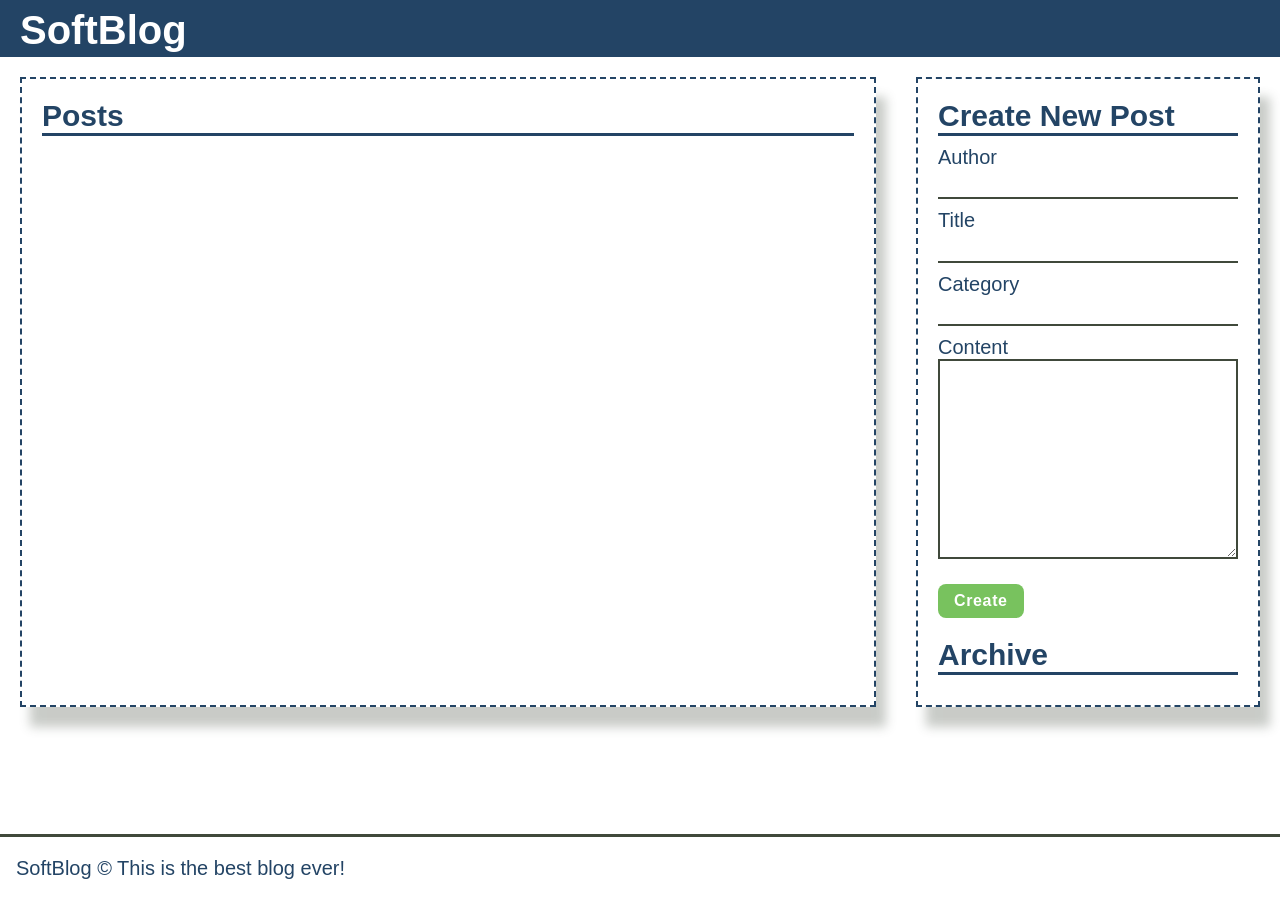
<file: Exam/Task01/index.html>
<!DOCTYPE html>
<html lang="en">

<head>
  <meta charset="UTF-8">
  <meta name="viewport" content="width=device-width, initial-scale=1.0">
  <meta http-equiv="X-UA-Compatible" content="ie=edge">
  <link rel="stylesheet" href="./style.css">
  <title>Document</title>
</head>

<body>
  <div class="site">
    <header>
      <h1>SoftBlog</h1>
      <section>
      </section>
    </header>
    <div class="site-content">
      <main>
        <section>
          <h2>Posts</h2>
        </section>
      </main>
      <aside>
        <section>
          <h2>Create New Post</h2>
          <form>
            <p>
              <label for="creator">Author</label>
              <input type="text" id="creator">
            </p>
            <p>
              <label for="title">Title</label>
              <input type="text" id="title">
            </p>
            <p>
              <label for="category">Category</label>
              <input type="text" id="category">
            </p>
            <p>
              <label for="content">Content</label>
              <textarea name="content" id="content"></textarea>
            </p>
            <button class="btn create">Create</button>
          </form>
        </section>
        <section class="archive-section">
          <h2>Archive</h2>
          <ol></ol>
        </section>
      </aside>
    </div>
    <footer>
      <p>SoftBlog &copy; This is the best blog ever!</p>
    </footer>
  </div>
</body>
<script src="app.js"></script>
<script>
  document.onload = solve();
</script>

</html>
</file>
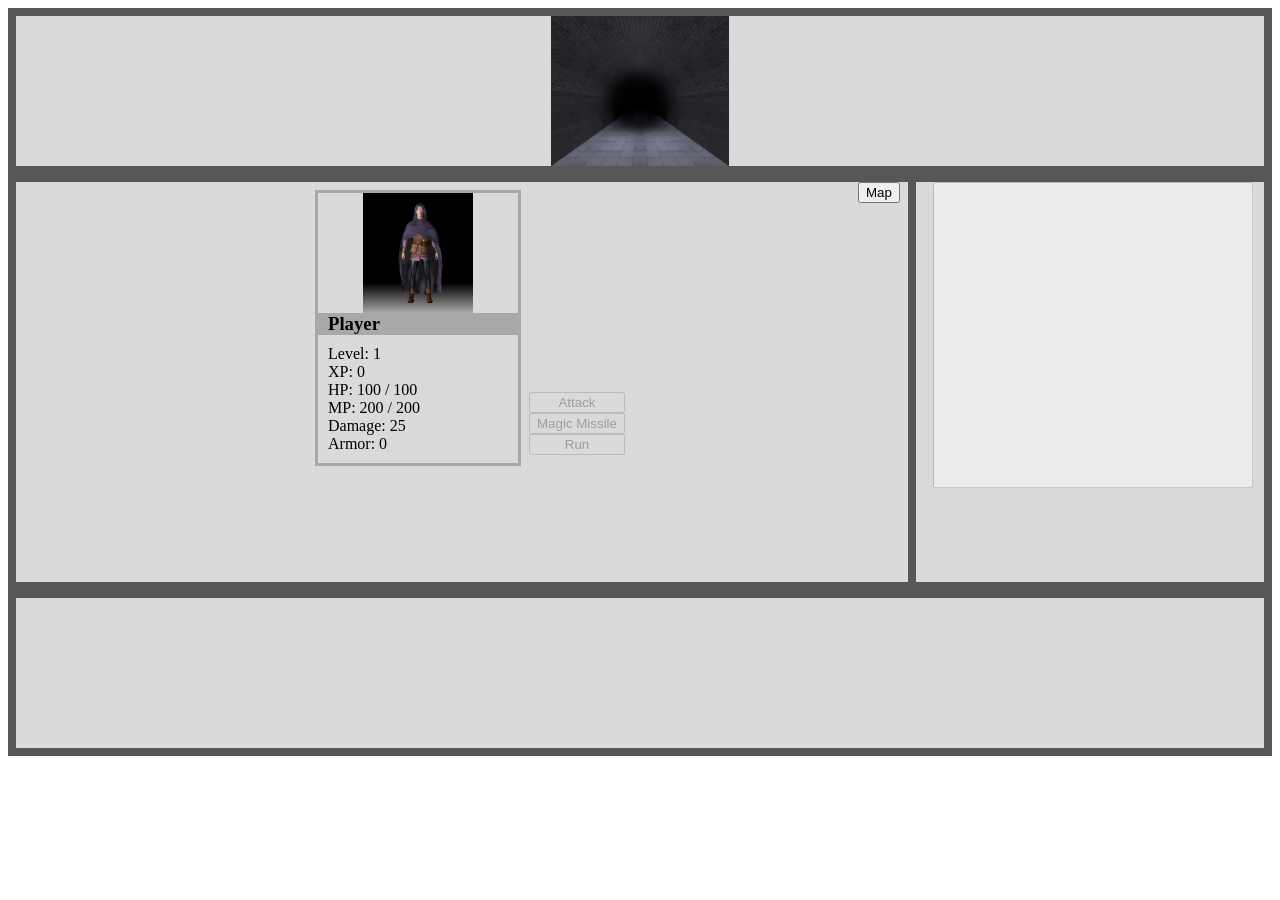
<file: Workshop/complete/index.html>
<!DOCTYPE html>
<html lang="en">

<head>
    <meta charset="UTF-8">
    <meta name="viewport" content="width=device-width, initial-scale=1.0">
    <title>DOM Game</title>
    <link rel="stylesheet" href="style/site.css">
    <link rel="stylesheet" href="style/encounter.css">
    <link rel="stylesheet" href="style/map.css">
</head>

<body>
    <div id="game">
        <div id="top-controls"></div>
        <div id="view">
            <div id="main">
                <div id="arena">
                    <div id="enemies" class="slot"></div>
                    <div id="player" class="slot"></div>
                </div>
                <div id="map" style="display: none;"></div>
                <button id="toggleMap">Map</button>
            </div>
            <div id="side">
                <textarea id="log" disabled></textarea>
            </div>
        </div>
        <div id="bottom-controls"></div>
    </div>


    <div id="dungeon">
        <div class="seminars-main-wrapper">

            <article class="seminar-box shadowed">
                <a href="/trainings/3274/data-science-projects-past-present-and-future"
                    title="Data Science проекти – минало, настояще и бъдеще">
                    <h3 class="seminar-title truncate text-center" data-truncate-lines="2">Data
                        Science проекти – минало, настояще и бъдеще</h3>
                    <p class="seminar-lecturer truncate text-center" data-truncate-lines="1">Христо
                        Хаджичонев</p>
                    <div class="seminar-coordinates truncate text-center" data-truncate-lines="2">
                        <span class="fa fa-clock-o"></span>16 декември 2020 19:00
                    </div>
                </a>
            </article>

            <article class="seminar-box shadowed">
                <a href="/trainings/3252/softuni-technology-orientation-day-december-2020"
                    title="Ден за професионално ориентиране в СофтУни - декември 2020">
                    <h3 class="seminar-title truncate text-center" data-truncate-lines="2">Ден за
                        професионално ориентиране в СофтУни - декември 2020</h3>
                    <p class="seminar-lecturer truncate text-center" data-truncate-lines="1">Стамо
                        Петков, Ивайло Папазов, Дончо Минков, Мартин Паунов, Димо Митев</p>
                    <div class="seminar-coordinates truncate text-center" data-truncate-lines="2">
                        <span class="fa fa-clock-o"></span>17 декември 2020 19:00
                    </div>
                </a>
            </article>

        </div>
    </div>

    <script src="src/dom.js"></script>
    <script src="src/events.js"></script>
    <script src="src/dungeon.js"></script>
    <script src="src/characters.js"></script>
    <script src="src/encounter.js"></script>
    <script src="src/index.js" defer></script>
</body>

</html>
</file>
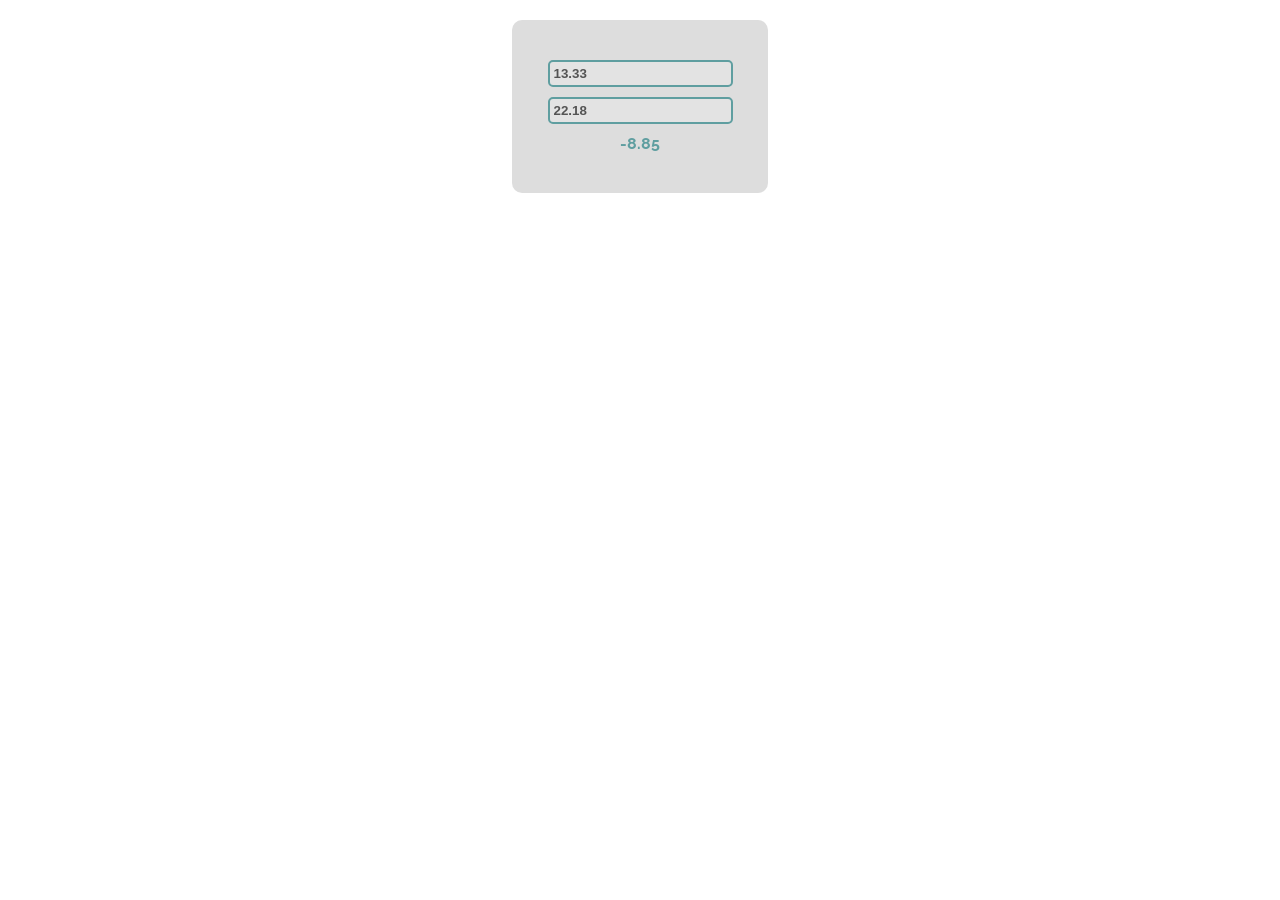
<file: 04 DOM Introduction/Exercise/Task01/index.html>
<!--Problems for in-class lab for the “JavaScript Advanced” course @ SoftUni.
Submit your solutions in the SoftUni judge system at https://judge.softuni.bg/Contests/1550/Exercise-DOM-Manipulations -->


<!DOCTYPE html>
<html lang="en">

<head>
    <meta charset="UTF-8">
    <title>Subtraction</title>
    <link rel="stylesheet" href="index.css">
</head>

<body>
    <div id="wrapper">
        <input type="text" id="firstNumber" value="13.33" disabled>
        <input type="text" id="secondNumber" value="22.18" disabled>

        <div id="result"></div>
    </div>
    <script src="subtract.js"></script>
    <script>
        window.onload = function () {
            subtract();
        }
    </script>
</body>

</html>
</file>
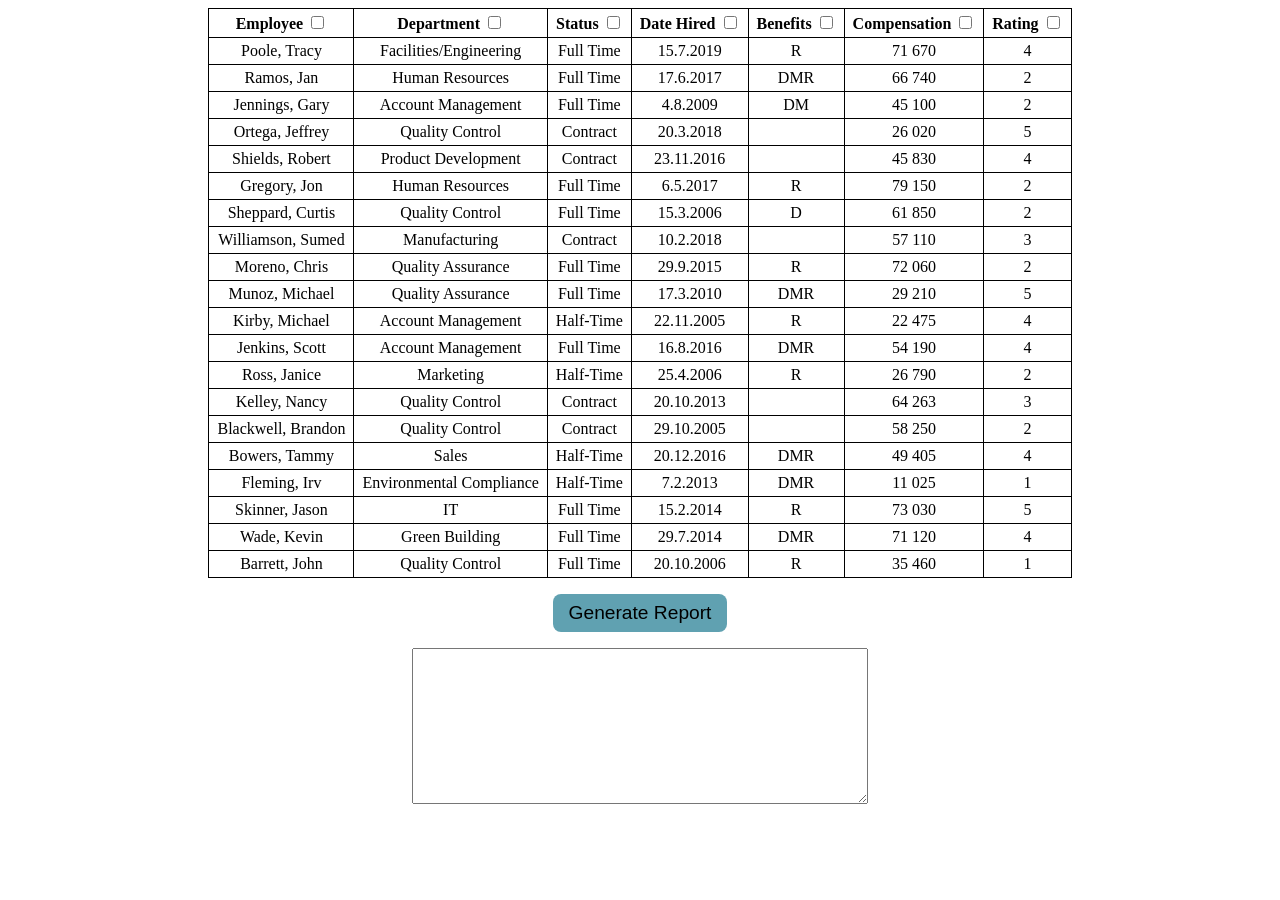
<file: 04 DOM Introduction/Exercise/Task08/index.html>
<!DOCTYPE html>
<html lang="en">

<head>
    <meta charset="UTF-8">
    <title>Dataset</title>
    <link rel="stylesheet" href="style.css">
</head>

<body>
    <main>
        <table>
            <thead>
                <tr>
                    <th>Employee <input type="checkbox" name="employee"></th>
                    <th>Department <input type="checkbox" name="deparment"></th>
                    <th>Status <input type="checkbox" name="status"></th>
                    <th>Date Hired <input type="checkbox" name="dateHired"></th>
                    <th>Benefits <input type="checkbox" name="benefits"></th>
                    <th>Compensation <input type="checkbox" name="salary"></th>
                    <th>Rating <input type="checkbox" name="rating"></th>
                </tr>
            </thead>
            <tbody>
                <tr>
                    <td>Poole, Tracy</td>
                    <td>Facilities/Engineering</td>
                    <td>Full Time</td>
                    <td>15.7.2019</td>
                    <td>R</td>
                    <td>71 670</td>
                    <td>4</td>
                </tr>
                <tr>
                    <td>Ramos, Jan</td>
                    <td>Human Resources</td>
                    <td>Full Time</td>
                    <td>17.6.2017</td>
                    <td>DMR</td>
                    <td>66 740</td>
                    <td>2</td>
                </tr>
                <tr>
                    <td>Jennings, Gary</td>
                    <td>Account Management</td>
                    <td>Full Time</td>
                    <td>4.8.2009</td>
                    <td>DM</td>
                    <td>45 100</td>
                    <td>2</td>
                </tr>
                <tr>
                    <td>Ortega, Jeffrey</td>
                    <td>Quality Control</td>
                    <td>Contract</td>
                    <td>20.3.2018</td>
                    <td></td>
                    <td>26 020</td>
                    <td>5</td>
                </tr>
                <tr>
                    <td>Shields, Robert</td>
                    <td>Product Development</td>
                    <td>Contract</td>
                    <td>23.11.2016</td>
                    <td></td>
                    <td>45 830</td>
                    <td>4</td>
                </tr>
                <tr>
                    <td>Gregory, Jon</td>
                    <td>Human Resources</td>
                    <td>Full Time</td>
                    <td>6.5.2017</td>
                    <td>R</td>
                    <td>79 150</td>
                    <td>2</td>
                </tr>
                <tr>
                    <td>Sheppard, Curtis</td>
                    <td>Quality Control</td>
                    <td>Full Time</td>
                    <td>15.3.2006</td>
                    <td>D</td>
                    <td>61 850</td>
                    <td>2</td>
                </tr>
                <tr>
                    <td>Williamson, Sumed</td>
                    <td>Manufacturing</td>
                    <td>Contract</td>
                    <td>10.2.2018</td>
                    <td></td>
                    <td>57 110</td>
                    <td>3</td>
                </tr>
                <tr>
                    <td>Moreno, Chris</td>
                    <td>Quality Assurance</td>
                    <td>Full Time</td>
                    <td>29.9.2015</td>
                    <td>R</td>
                    <td>72 060</td>
                    <td>2</td>
                </tr>
                <tr>
                    <td>Munoz, Michael</td>
                    <td>Quality Assurance</td>
                    <td>Full Time</td>
                    <td>17.3.2010</td>
                    <td>DMR</td>
                    <td>29 210</td>
                    <td>5</td>
                </tr>
                <tr>
                    <td>Kirby, Michael</td>
                    <td>Account Management</td>
                    <td>Half-Time</td>
                    <td>22.11.2005</td>
                    <td>R</td>
                    <td>22 475</td>
                    <td>4</td>
                </tr>
                <tr>
                    <td>Jenkins, Scott</td>
                    <td>Account Management</td>
                    <td>Full Time</td>
                    <td>16.8.2016</td>
                    <td>DMR</td>
                    <td>54 190</td>
                    <td>4</td>
                </tr>
                <tr>
                    <td>Ross, Janice</td>
                    <td>Marketing</td>
                    <td>Half-Time</td>
                    <td>25.4.2006</td>
                    <td>R</td>
                    <td>26 790</td>
                    <td>2</td>
                </tr>
                <tr>
                    <td>Kelley, Nancy</td>
                    <td>Quality Control</td>
                    <td>Contract</td>
                    <td>20.10.2013</td>
                    <td></td>
                    <td>64 263</td>
                    <td>3</td>
                </tr>
                <tr>
                    <td>Blackwell, Brandon</td>
                    <td>Quality Control</td>
                    <td>Contract</td>
                    <td>29.10.2005</td>
                    <td></td>
                    <td>58 250</td>
                    <td>2</td>
                </tr>
                <tr>
                    <td>Bowers, Tammy</td>
                    <td>Sales</td>
                    <td>Half-Time</td>
                    <td>20.12.2016</td>
                    <td>DMR</td>
                    <td>49 405</td>
                    <td>4</td>
                </tr>
                <tr>
                    <td>Fleming, Irv</td>
                    <td>Environmental Compliance</td>
                    <td>Half-Time</td>
                    <td>7.2.2013</td>
                    <td>DMR</td>
                    <td>11 025</td>
                    <td>1</td>
                </tr>
                <tr>
                    <td>Skinner, Jason</td>
                    <td>IT</td>
                    <td>Full Time</td>
                    <td>15.2.2014</td>
                    <td>R</td>
                    <td>73 030</td>
                    <td>5</td>
                </tr>
                <tr>
                    <td>Wade, Kevin</td>
                    <td>Green Building</td>
                    <td>Full Time</td>
                    <td>29.7.2014</td>
                    <td>DMR</td>
                    <td>71 120</td>
                    <td>4</td>
                </tr>
                <tr>
                    <td>Barrett, John</td>
                    <td>Quality Control</td>
                    <td>Full Time</td>
                    <td>20.10.2006</td>
                    <td>R</td>
                    <td>35 460</td>
                    <td>1</td>
                </tr>
            </tbody>
        </table>
        <div>
            <button onclick="generateReport()">Generate Report</button>
        </div>
        <div>
            <textarea id="output"></textarea>
        </div>
    </main>
    <script src="report.js"></script>
</body>

</html>
</file>
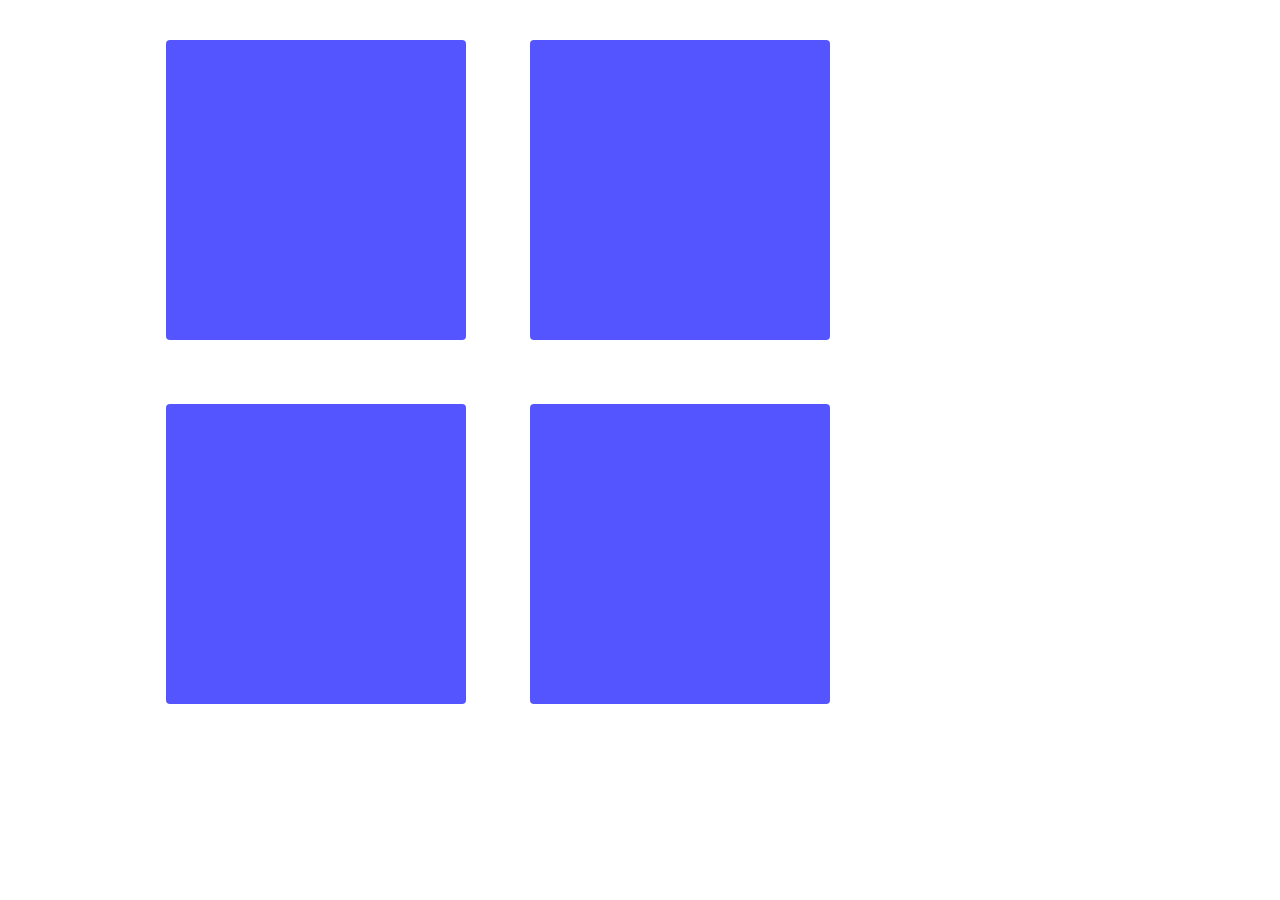
<file: 05 DOM Manipulations and Events/Exercise/Task01/index.html>
<!--Problems for in-class lab for the “JavaScript Advanced” course @ SoftUni.
Submit your solutions in the SoftUni judge system at https://judge.softuni.bg/Contests/1550/Exercise-DOM-Manipulations -->

<!DOCTYPE html>
<html lang="en">

<head>
    <meta charset="UTF-8">
    <title>Sections</title>
    <link rel="stylesheet" href="style.css">
    <script src="script.js"></script>
</head>
<body onload="create(['Section 1', 'Section 2', 'Section 3', 'Section 4']);">
    <div id="content">
    </div>
</body>

</html>
</file>
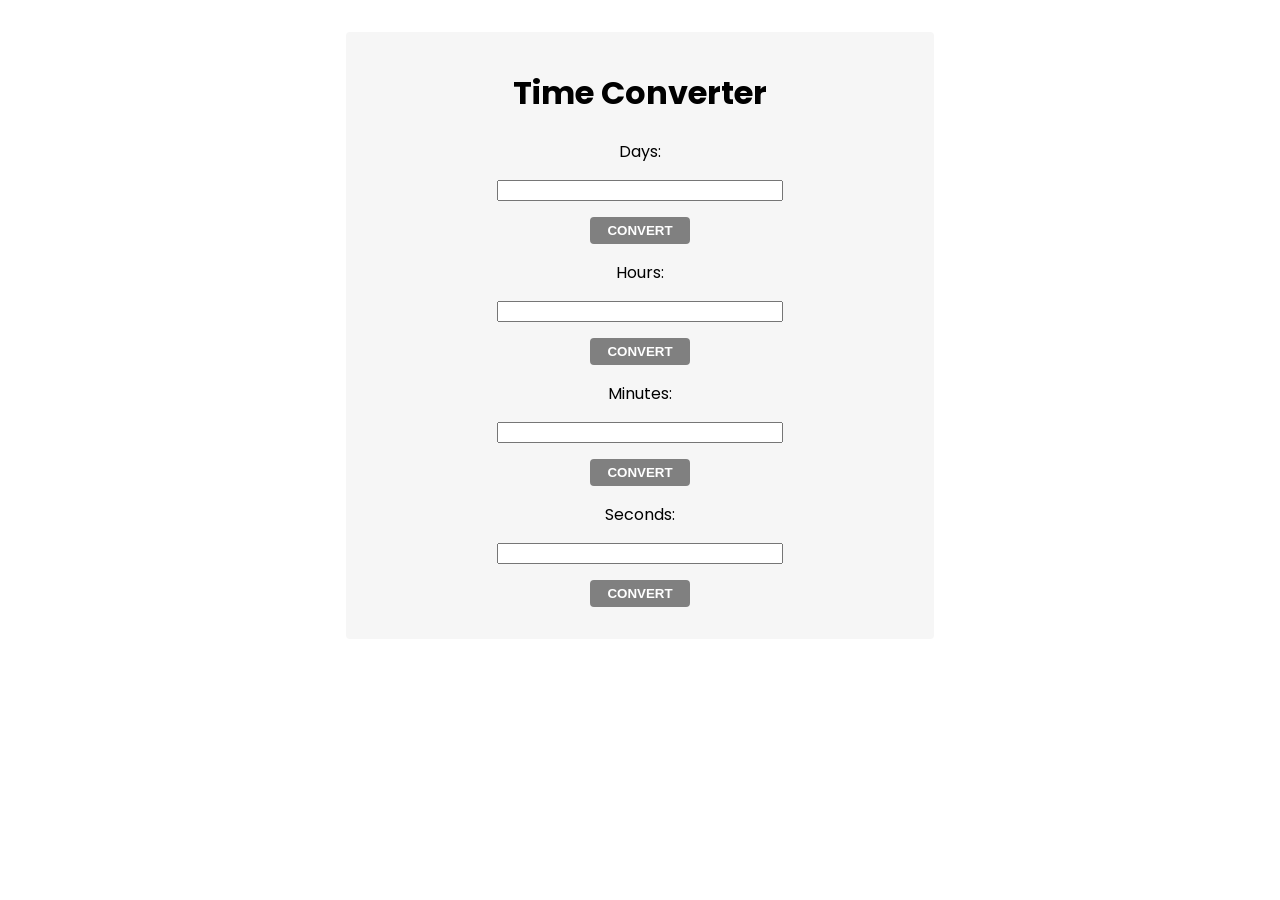
<file: 05 DOM Manipulations and Events/Exercise/Task02/index.html>
<!--Problems for in-class lab for the “JavaScript Advanced” course @ SoftUni.
Submit your solutions in the SoftUni judge system at https://judge.softuni.bg/Contests/1550/Exercise-DOM-Manipulations -->

<!DOCTYPE html>
<html lang="en">

<head>
    <meta charset="UTF-8">
    <meta name="viewport" content="width=device-width, initial-scale=1.0">
    <meta http-equiv="X-UA-Compatible" content="ie=edge">
    <title>Time Converter</title>
    <link rel="stylesheet" href="style.css">
</head>

<body onload="attachEventsListeners()">
    <main>
        <h1>Time Converter</h1>
        <div>
            <label for="days">Days: </label>
            <input type="text" id="days">
            <input id="daysBtn" type="button" value="Convert">
        </div>
        <div>
            <label for="hours">Hours: </label>
            <input type="text" id="hours">
            <input id="hoursBtn" type="button" value="Convert">
        </div>
        <div>
            <label for="minutes">Minutes: </label>
            <input type="text" id="minutes">
            <input id="minutesBtn" type="button" value="Convert">
        </div>
        <div>
            <label for="seconds">Seconds: </label>
            <input type="text" id="seconds">
            <input id="secondsBtn" type="button" value="Convert">
        </div>
    </main>
</body>

<script src="solution.js"></script>

</html>
</file>
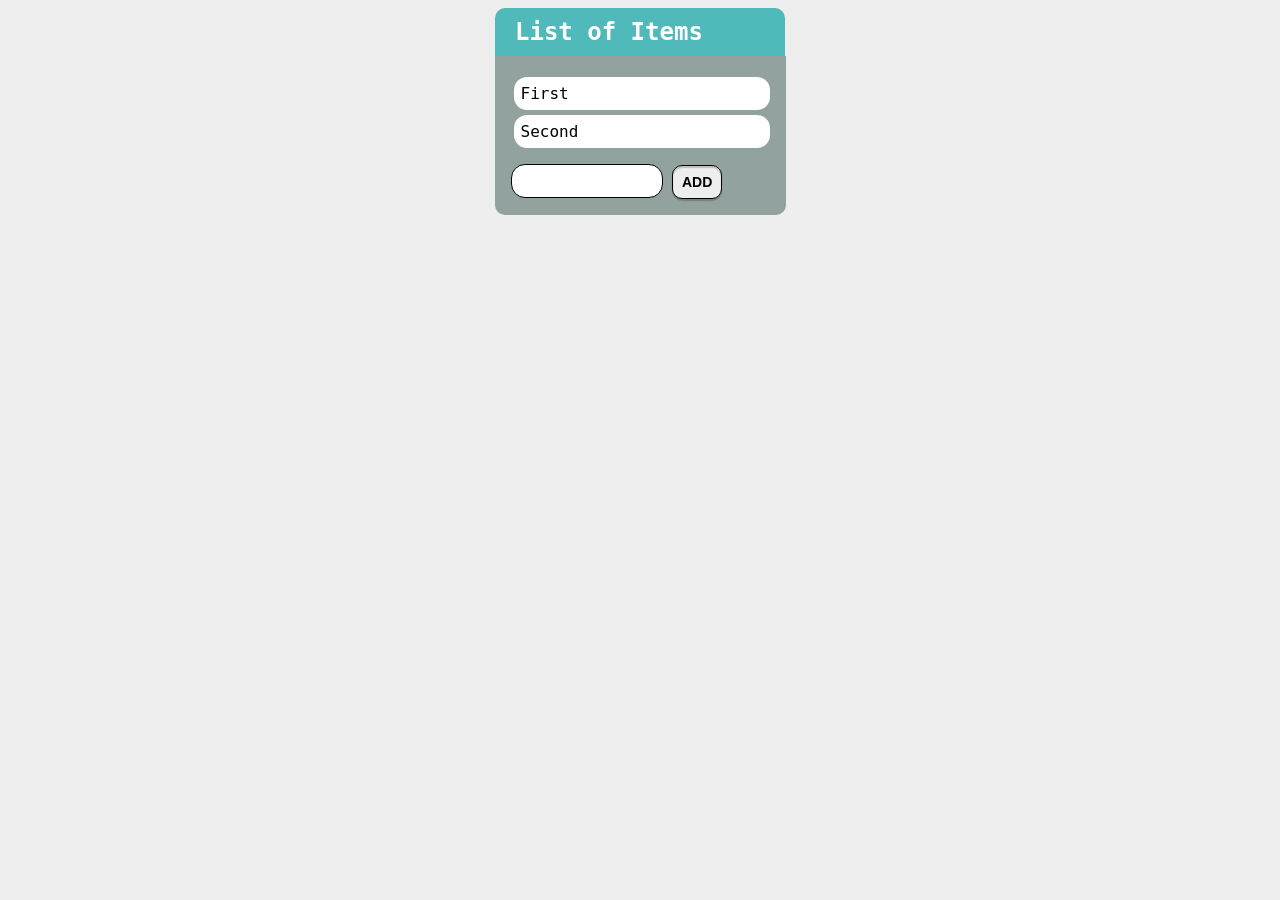
<file: 05 DOM Manipulations and Events/Lab/Task01/index.html>
<!--Problems for in-class lab for the “JavaScript Advanced” course @ SoftUni.
Submit your solutions in the SoftUni judge system at https://judge.softuni.bg/Contests/1549/Lab-DOM-Manipulations -->

<!DOCTYPE html>
<html lang="en">

<head>
    <meta charset="UTF-8">
    <meta name="viewport" content="width=device-width, initial-scale=1.0">
    <meta http-equiv="X-UA-Compatible" content="ie=edge">
    <link rel="stylesheet" href="style.css">
    <title>List of Items</title>
</head>

<body>
    <h1>List of Items</h1>
    <main>
        <ul id="items">
            <li>First</li>
            <li>Second</li>
        </ul>
        <input type="text" id="newItemText" />
        <input type="button" value="Add" onclick="addItem()">
    </main>
</body>
<script src="./app.js"></script>
</html>
</file>
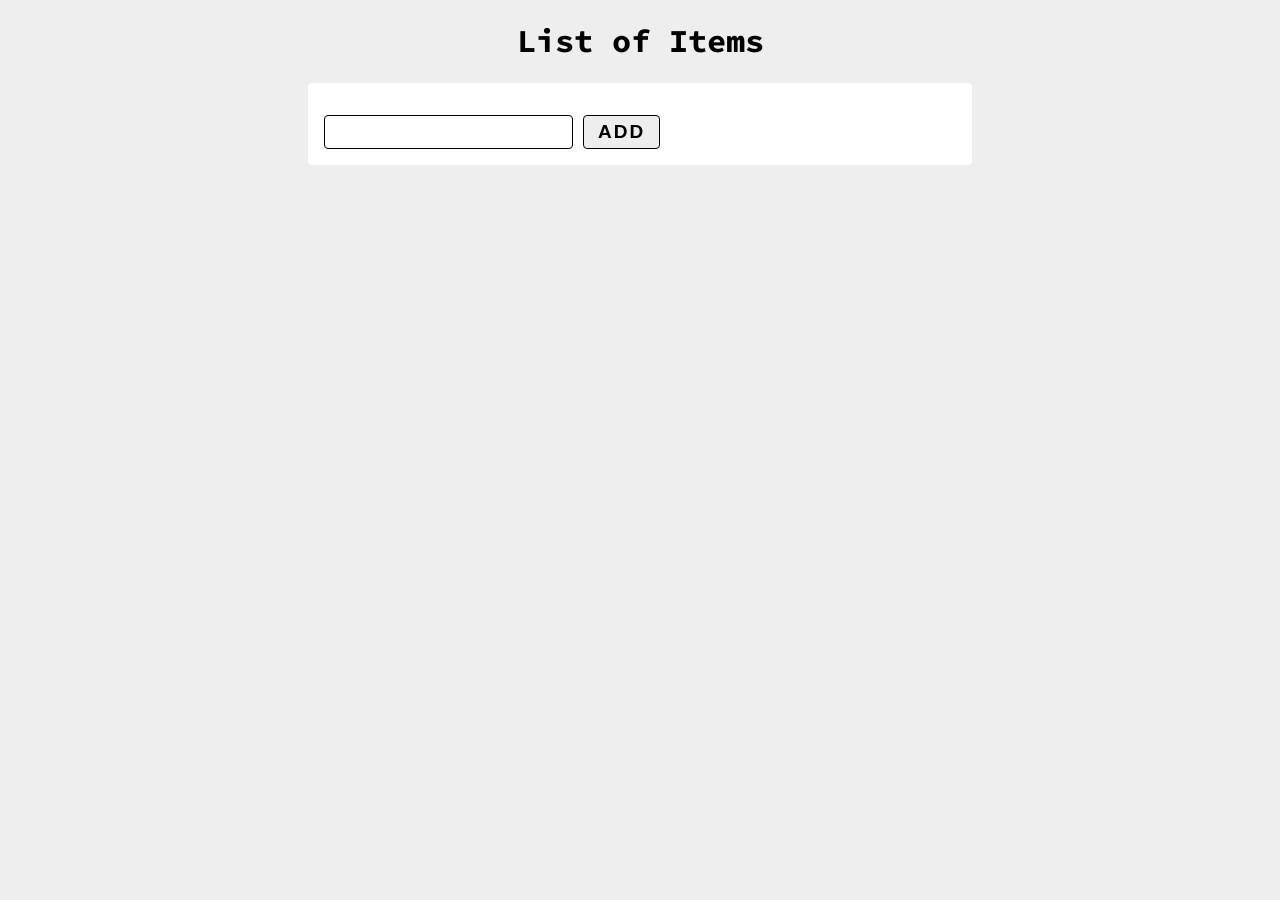
<file: 05 DOM Manipulations and Events/Lab/Task02/index.html>
<!--Problems for in-class lab for the “JavaScript Advanced” course @ SoftUni.
Submit your solutions in the SoftUni judge system at https://judge.softuni.bg/Contests/1549/Lab-DOM-Manipulations -->

<!DOCTYPE html>
<html lang="en">

<head>
    <meta charset="UTF-8">
    <meta name="viewport" content="width=device-width, initial-scale=1.0">
    <meta http-equiv="X-UA-Compatible" content="ie=edge">
    <link rel="stylesheet" href="style.css">
    <title>Add/Delete</title>
</head>

<body>
    <h1>List of Items</h1>
    <main>
        <ul id="items"></ul>
        <input type="text" id="newText" />
        <input type="button" value="Add" onclick="addItem()">
    </main>
    <script src="./app.js"></script>
</body>
</html>
</file>
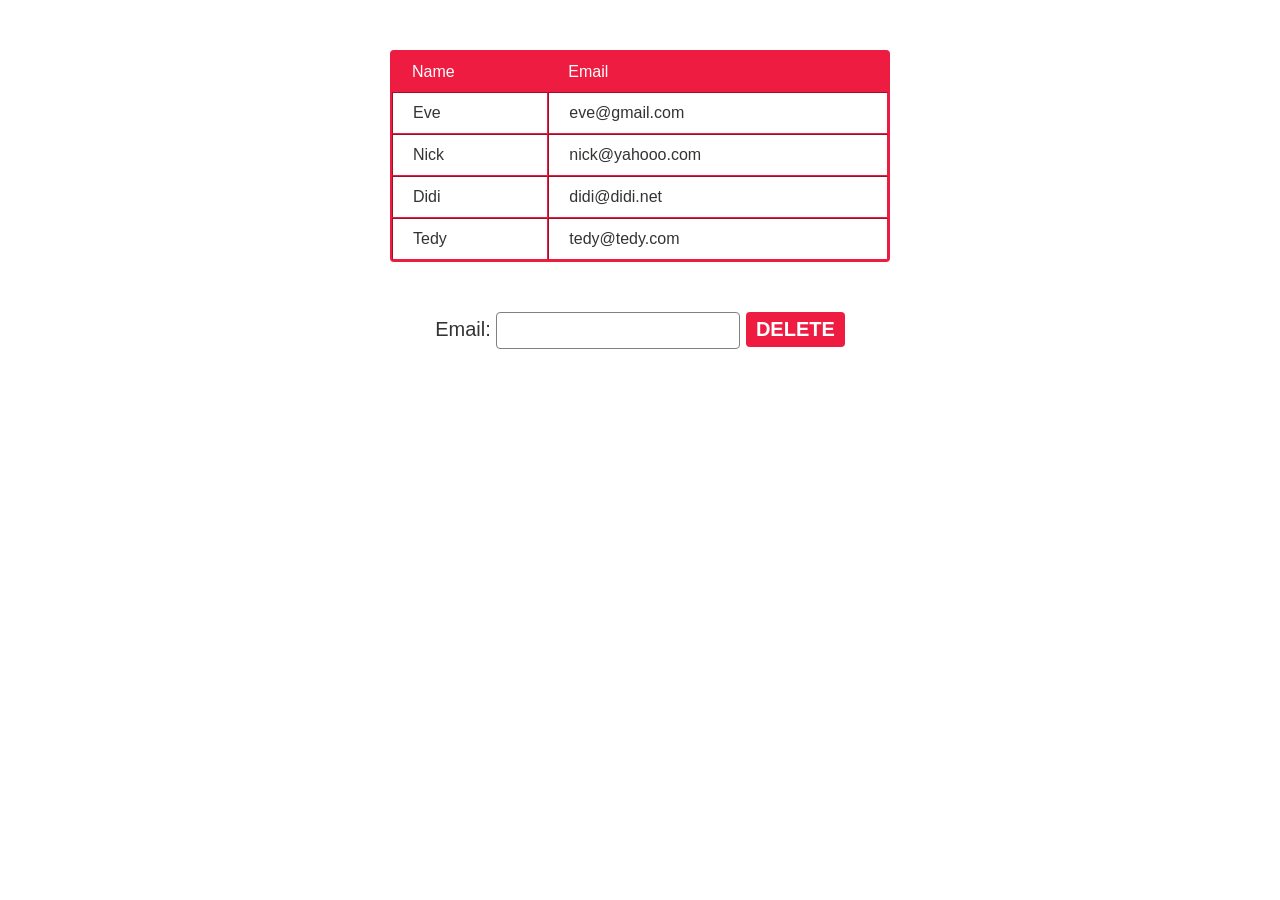
<file: 05 DOM Manipulations and Events/Lab/Task03/index.html>
<!--Problems for in-class lab for the “JavaScript Advanced” course @ SoftUni.
Submit your solutions in the SoftUni judge system at https://judge.softuni.bg/Contests/1549/Lab-DOM-Manipulations -->

<!DOCTYPE html>
<html lang="en">

<head>
    <meta charset="UTF-8">
    <meta name="viewport" content="width=device-width, initial-scale=1.0">
    <meta http-equiv="X-UA-Compatible" content="ie=edge">
    <link rel="stylesheet" href="style.css">
    <title>Delete from Table</title>
</head>

<body>
    <table border="1" id="customers">
        <thead>
            <tr>
                <th>Name</th>
                <th>Email</th>
            </tr>
        </thead>
        <tbody>
            <tr>
                <td>Eve</td>
                <td>eve@gmail.com</td>
            </tr>
            <tr>
                <td>Nick</td>
                <td>nick@yahooo.com</td>
            </tr>
            <tr>
                <td>Didi</td>
                <td>didi@didi.net</td>
            </tr>
            <tr>
                <td>Tedy</td>
                <td>tedy@tedy.com</td>
            </tr>
        </tbody>
    </table>
    <label>
        Email: <input type="text" name="email" />
        <button onclick="deleteByEmail()">Delete</button>
    </label>
    <div id="result"></div>
    <script src="./app.js"></script>
</body>

</html>
</file>
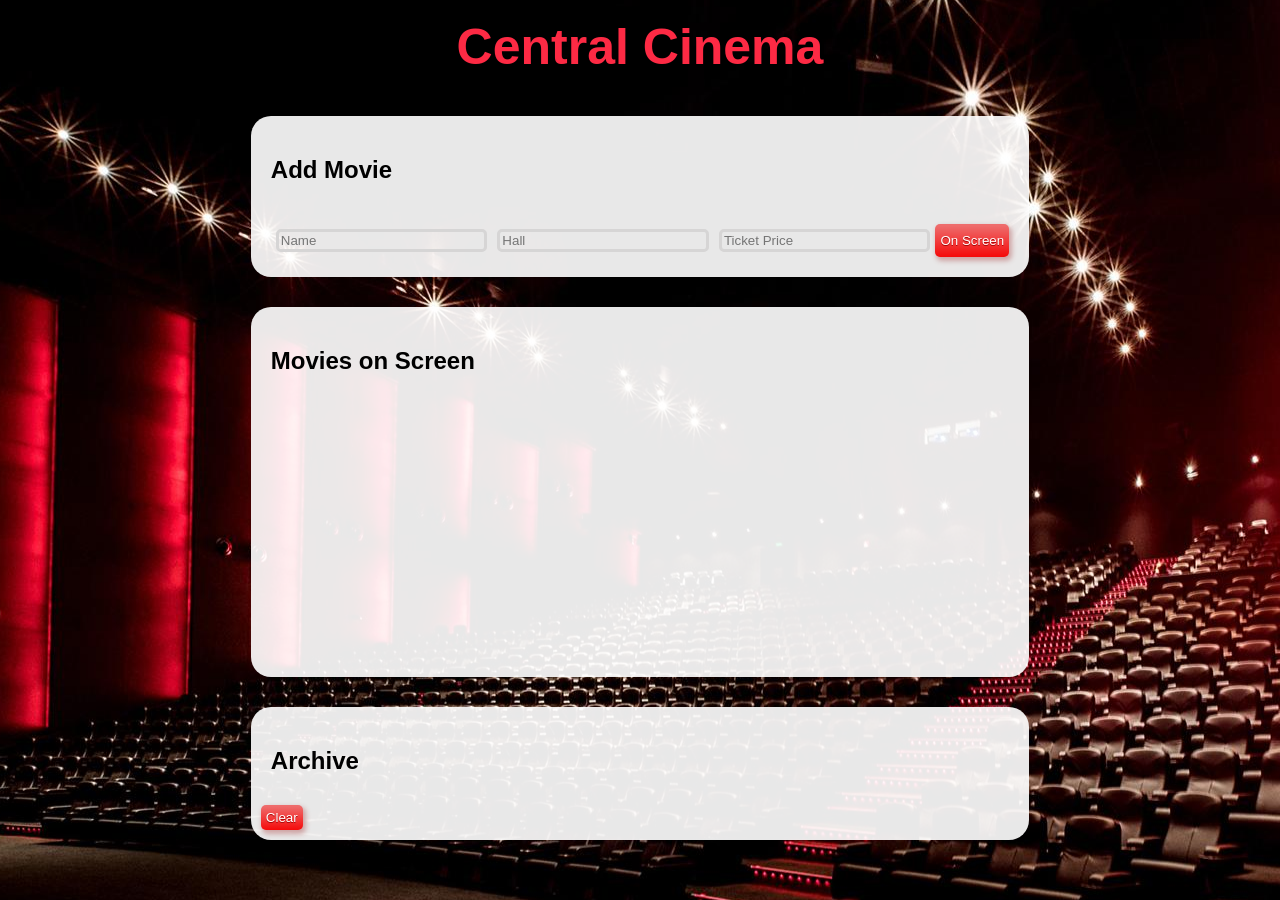
<file: 06 Advanced Functions/Exercise/Task09/index.html>
<!DOCTYPE html>
<html lang="en">

<head>
    <meta charset="UTF-8">
    <meta name="viewport" content="width=device-width, initial-scale=1.0">
    <meta http-equiv="X-UA-Compatible" content="ie=edge">
    <link rel="icon" type="image/png" href="./favicon.ico">
    <link rel="stylesheet" href="styles.css">
    <script src="solution.js"></script>
    <title>Central Cinema</title>
</head>

<body>
    <h1>Central Cinema</h1>

    <form id="add-new">

        <h2>Add Movie</h2>
        <div id='container'>
            <input type="text" placeholder="Name" />
            <input type="text" placeholder="Hall" />
            <input type="text" placeholder="Ticket Price" />
            <button>On Screen</button>
        </div>
    </form>

    <section id="movies">
        <h2>Movies on Screen</h2>
        <ul>


        </ul>

    </section>


    <section id="archive">
        <h2>Аrchive</h2>
        <ul>

        </ul>
        <button>Clear</button>

    </section>
    <script>document.onload = solve();</script>
</body>

</html>
</file>
<file: Exam/Task01/style.css>
*, *:before, *:after{
  margin:0;
  padding: 0;
  box-sizing: inherit;
}

html{
  box-sizing: border-box;
  font-family: 'Gill Sans', 'Gill Sans MT', Calibri, 'Trebuchet MS', sans-serif;
  font-size: 20px;
  color: #234465;
}
ol li{
  list-style-type: square;
  list-style-position: inside;
}
.site{
  min-height: 100vh;
  display: flex;
  flex-direction: column;
}
header{
  border-bottom:0.2rem solid #234465;
  display: flex;
  flex-wrap: wrap;
  background-color: #234465;
  color: white;
}
header h1{
  flex: 1 1 auto;
  margin: 0.2em 0.2em 0em 0.5em;
  border:none;
}
header section{
  flex: 1 1 auto;
  text-align: right;
  margin:0.5em 0.5em;
}
.site-content{
  display: flex;
  flex-wrap: wrap;
}
p{
  margin: 0.2em 0;
}
h2{
  border-bottom: 0.1em solid #234465;
  margin: 0.5rem;
}
main, aside{
  border: dashed 0.1rem #234465;
  box-shadow: 0.5em 1em 0.5em 0em rgba(64, 73, 59, 0.281) ;
  margin: 1rem 1rem;
  padding: 0.5em;
}
main{
  flex: 1 1 65vw;
  min-height: 50vh;
}
main article{
  margin: 0.5rem;
}
.buttons{
  text-align: right;
}
.btn{
  font-size: 0.8rem;
  padding: 0.5em 1em;
  border:none;
  border-radius: 0.5em;
  font-weight: bold;
  letter-spacing: 0.04em;
  color:white;
}
.btn:hover{
  background-color: #4d657e;
  color: white;
}
aside{
  flex: 1 1 25vw;
}

form>p,button{
  margin: 0.5rem;
}
input{
  padding: 0.5em;
  border:none;
  border-bottom: solid 0.1rem #40493B;
}

form input{
  width: 100%;
}

form textarea{
  width: 100%;
  height: 10rem;
  border: solid 0.1rem #40493B
}
.archive-section>ol{
  margin:1em;
}
footer{
  padding: 0.8em ;
  margin-top: auto;
  border-top: solid #40493B;
}

.delete{
  background-color: rgb(207, 58, 21);
}
.archive{
  background-color: #A3AE9E;
}
.create{
  background-color: #78C25E;
}

cite{
  display: block;
  font-size: 0.6em;
}

blockquote{
  font-style: italic;
  margin-right: 1em;
}
</file>
<file: Workshop/complete/style/site.css>
#game, #view, #arena {
    position: relative;
}

#game div {
    margin: 0;
    padding: 0;
}

#log {
    position: absolute;
    height: 300px;
    resize: none;
    width: 90%;
    margin-left: 5%;
    margin-right: 5%;
    display: block;
}

#top-controls, #bottom-controls {
    border: 8px solid #575757;
    background-color: #dadada;
    text-align: center;
    height: 150px;
}

#arena {
    display: inline-block;
    width: 900px;
    border: 8px solid #575757;
    background-color: #dadada;
}

#main, #side {
    display: inline-block;
}

#side {
    border: 8px solid #575757;
    background-color: #dadada;
    top: 0;
    bottom: 0;
    right: 0;
    left: 900px;
    position: absolute;
}

.slot {
    text-align: center;
}

#toggleMap {
    position: absolute;
    left: 850px;
    top: 8px;
}

#arena, #map {
    min-height: 400px;
}

#controls {
    display: inline-block;
}

#controls button {
    display: block;
    width: 100%;
}

#dungeon {
    display: none;
}
</file>
<file: Workshop/complete/style/encounter.css>
.character-card {
    text-align: left;
    position: relative;
    display: inline-block;
    width: 200px;
    background-color: #dadada;
    margin: 8px;
    border: 3px solid #a8a8a8;
}

.portrait {
    padding: 10px;
    text-align: center;
    height: 120px;
}

.portrait>img {
    padding: 10px;
    max-width: 180px;
    max-height: 100px;
    background-image: linear-gradient(black 75%, #a8a8a8);
}

.description>h3 {
    background-color: #a8a8a8;
    padding: 0 10px;
    margin: 0;
}

.stats {
    margin: 0;
    padding: 10px;
}

.stats>li {
    list-style: none;
}

.wasted:before {
    position: absolute;
    content: '\02716';
    color: red;
    display: block;
    width: 150px;
    height: 150px;
    font-size: 150px;
    line-height: 150px;
    text-align: center;
    left: 25px;
    top: 25px;
}

.active {
    border-color: #199e24;
}

.active h3 {
    background-color: #199e24;
}

.targettable {
    background-image: linear-gradient(90deg, #2dbaf1 50%, transparent 50%), linear-gradient(90deg, #2dbaf1 50%, transparent 50%), linear-gradient(0deg, #2dbaf1 50%, transparent 50%), linear-gradient(0deg, #2dbaf1 50%, transparent 50%);
    background-repeat: repeat-x, repeat-x, repeat-y, repeat-y;
    background-size: 30px 5px, 30px 5px, 5px 30px, 5px 30px;
    background-position: left top, right bottom, left bottom, right top;
    animation: border-dance 0.25s infinite linear;
}

@keyframes border-dance {
    0% {
        background-position: left top, right bottom, left bottom, right top;
    }
    100% {
        background-position: left 30px top, right 30px bottom, left bottom 30px, right top 30px;
    }
}

.targettable h3 {
    background-color: #2dbaf1;
}

.targettable:hover {
    background-color: #2dbaf1;
    border-color: #2dbaf1;
    cursor: pointer;
}
</file>
<file: Workshop/complete/style/map.css>
.travel-choice {
    display: inline-block;
    position: relative;
    padding: 0;
    margin: 0;
    height: 150px;
}

.travel-choice img {
    max-height: 150px;
}

.travel-choice.active:hover::after {
    position: absolute;
    display: inline-block;
    left: 0;
    right: 0;
    height: 150px;
    background-color: rgba(0, 0, 0, 0.5);
    color: white;
    font-size: 120px;
    line-height: 150px;
    cursor: pointer;
}

.travel-choice.active.forward:hover::after {
    content: '\021D1';
}

.travel-choice.active.back:hover::after {
    content: '\021D3';
}

#map {
    display: inline-block;
    width: 900px;
    border: 8px solid #575757;
}

#map section, #map div {
    line-height: 8px;
    box-sizing: border-box;
    padding: 16px;
    padding-top: 0;
    margin: 8px;
    margin-top: 0;
    position: relative;
}

#map section {
    display: inline-block;
}

#map div {
    display: inline-block;
}

#map div.visited {
    display: inline-block;
}

#map div.visited.corridor {
    border-color: #bdbdbd;
}

#map div.visited.transit::after {
    background-color: #bdbdbd;
}

#map div.visited.room {
    background-color: #bdbdbd;
}

#map .visited::before {
    background-color: #bdbdbd;
}

#map section {
    background-color: grey;
    padding-top: 16px;
}

#map .corridor {
    border-bottom: 8px solid grey;
}

#map .transit {
    padding: 0 0 48px 0;
}

#map .transit::after {
    content: "";
    position: absolute;
    width: 32px;
    height: 32px;
    background-color: grey;
    left: 50%;
    bottom: 0;
}

#map .room {
    width: 32px;
    height: 32px;
    background-color: grey;
    padding: 0;
    vertical-align: bottom;
}

#map *::before {
    content: "";
    position: absolute;
    width: 8px;
    height: 32px;
    background-color:grey;
    left: 50%;
    bottom: -32px;
}

#map div.visited.current-corridor {
    border-color: #199e24;
}

#map div.visited.current-transit::after {
    background-color: #199e24;
}

#map div.visited.current-room {
    background-color: #199e24;
}
</file>
<file: 04 DOM Introduction/Exercise/Task01/index.css>
@import url('https://fonts.googleapis.com/css?family=Raleway');

body {
    width: 20%;
    margin: 0 auto;
    padding-top: 20px;
    font-family: 'Raleway',sans-serif;
}

#wrapper{
    background: #DDDDDD;
    text-align: center;
    padding: 40px 20px;
    border-radius: 10px;
}

input[type="text"] {
    margin-bottom: 10px;
    padding: 5px 0;
    border-radius: 5px;
    font-weight: 700;
}
 #result{
     font-weight: 700;
     color: cadetblue;
 }

 #wrapper input {
     padding: 4px;
     border: 2px solid cadetblue;
 }
</file>
<file: 04 DOM Introduction/Exercise/Task08/style.css>
table {
    margin: auto;
    font-style: ;
}

table, tbody, thead, tr, th, td {
    border-collapse: collapse;
    border: 1px solid black;
    text-align: center;
}

th, td {
    padding: 4px 8px;
}

div {
    text-align: center;
    margin: auto;
    margin-top: 16px;
}

textarea {
    width: 450px;
    height: 150px;
    text-align: left;
}

button {
    font-size: larger;
    border: 0;
    background-color: #60a1b1;
    border-radius: 8px;
    padding: 8px 16px;
}

button:hover {
    background-color: #78c6da;
    cursor: pointer;
}
</file>
<file: 05 DOM Manipulations and Events/Exercise/Task01/style.css>
@import url('https://fonts.googleapis.com/css?family=Poppins');

body {
    font-family: 'Poppins', sans-serif;
}

#content {
    width: 80%;
    margin: 0 auto;
}

#content div {
    float: left;
    width: 300px;
    height: 300px;
    margin: 2em;
    background: #5555ff;
    text-align: center;
    border-radius: 4px;
}

#content div p {
    color: white;
    margin: 6em 3em 6em 3em;
}
</file>
<file: 05 DOM Manipulations and Events/Exercise/Task02/style.css>
@import url('https://fonts.googleapis.com/css?family=Poppins');

body {
    font-family: 'Poppins', sans-serif;
}

main {
    width: 44%;
    margin: 2rem auto;
    text-align: center;
    background: #f6f6f6;
    padding: 1rem;
    border-radius: 4px;
}

main label, main input {
    display: block;
}

main input {
    text-align: center;
    width: 50%;
    margin: 1rem auto;
}

#daysBtn, #hoursBtn, #minutesBtn, #secondsBtn {
    background: gray;
    width: 18%;
    border: 2px solid gray;
    border-radius: 4px;
    padding: 4px 9px;
    text-transform: uppercase;
    font-weight: bold;
    color: white;
}
</file>
<file: 05 DOM Manipulations and Events/Lab/Task01/style.css>
body {
  background: #eeeeee;
  font-family: "Source Code Pro", monospace;
}

body > h1 {
  text-align: left;
  background: #50b9b9;
  color: white;
  padding: 10px 20px;
  border-radius: 10px 10px 0 0;
  width: 250px;
  margin: 0 auto;
  font-size: 24px;
}

ul {
  margin-top: 5px;
}

li {
  background-color: white;
  padding: 7px;
  border-radius: 13px;
  margin-bottom: 5px;
  list-style-type: none;
  margin-left: -37px;
}

#items li a {
  color: red;
  text-decoration: none;
  margin-left: 10px;
}

main {
  background: #91a29f;
  width: 259px;
  margin: 0 auto;
  padding: 1rem;
  border-radius: 0 0 10px 10px;
}

main input[type="text"] {
  border: 1px solid black;
  border-radius: 14px;
  padding: 5px;
  font-size: 19px;
  outline: none;
  cursor: pointer;
  width: 140px;
}

main input[type="button"] {
  border: 1px solid;
  background: #eeeeee;

  font-size: 14px;
  border-radius: 14px;
  font-weight: bold;
  text-transform: uppercase;
  text-align: center;
  letter-spacing: 0px;
  outline: none;
  display: inline-block;
  padding: 8px;
  border: 1px solid black;
  border-radius: 10px;
  box-shadow: 0 2px 1px rgba(0, 0, 0, 0.2), inset 0 2px 1px rgba(0, 0, 0, 0.2);
  width: 50px;
}

main input[type="button"]:hover {
  border-color: white;
  background-color: #91a29f;
  color: white;
}
</file>
<file: 05 DOM Manipulations and Events/Lab/Task02/style.css>
@import url('https://fonts.googleapis.com/css?family=Source+Code+Pro');

body {
    background: #EEEEEE;
    font-family: 'Source Code Pro', monospace;
}

body>h1 {
    text-align: center;
}

main {
    background: white;
    width: 50%;
    margin: 0 auto;
    padding: 1rem;
    border-radius: 4px;
}

main input[type="text"] {
    border: 1px solid black;
    border-radius: 4px;
    padding: 5px;
    font-size: 19px;
    outline: none;
    cursor: pointer;
}

main input[type="button"] {
    border: 1px solid;
    background: #EEEEEE;
    font-size: 19px;
    border-radius: 4px;
    padding: 5px 14px;
    font-weight: bold;
    text-transform: uppercase;
    letter-spacing: 2px;
    outline: none;
}
</file>
<file: 05 DOM Manipulations and Events/Lab/Task03/style.css>
* {
    margin: 0;
    padding: 0;
    box-sizing: border-box;
}

body {
    font-family: -apple-system, BlinkMacSystemFont, "Segoe UI", Roboto, "Helvetica Neue", Arial, sans-serif;
    color: #333;
}

table {
    text-align: left;
    line-height: 40px;
    border-collapse: separate;
    border-spacing: 0;
    border: 2px solid #ed1c40;
    width: 500px;
    margin: 50px auto;
    border-radius: .25rem;
}

th {
    border: none;
}

thead tr:first-child {
    background: #ed1c40;
    color: #fff;
    border: none;
}

th,
td {
    padding: 0 15px 0 20px;
}

th {
    font-weight: 500;
}

tbody tr:hover {
    background-color: #f2f2f2;
    cursor: default;
}

.button {
    color: #aaa;
    cursor: pointer;
    vertical-align: middle;
    margin-top: -4px;
}

.edit:hover {
    color: #0a79df;
}

.delete:hover {
    color: #dc2a2a;
}

label {
    margin-left: 34%;
    font-size: 20px;
}

input[type="text"] {
    border-radius: 4px;
    padding: 7px 5px;
    border: 1px solid gray;
    font-size: 18px;
    outline: none;
}

button {
    background: #ed1c40;
    border: #ed1c40;
    border-radius: 4px;
    padding: 6px 10px;
    font-size: 20px;
    color: white;
    font-weight: bold;
    text-transform: uppercase;
    cursor: pointer;
    outline: none;
}

#result {
    text-align: center;
}
</file>
<file: 06 Advanced Functions/Exercise/Task09/styles.css>
body{
    background-position:center;
    background-image:url(./fc760ea61065e82a10007a9f139e-1588373.jpg) ;
    font-family: 'Gill Sans', 'Gill Sans MT', Calibri, 'Trebuchet MS', sans-serif;
}
form, section{
    position:relative;
    margin: auto;
    background-color: rgba(255, 255, 255, 0.911);
    width:60%;
    border-radius: 20px;
    padding: 10px;
}

input{
    background-color:transparent;
    border: solid;
    border-color:rgb(214, 213, 213);
    border-radius:5px; 
    margin-right: 5px;
}

#container {
    display: flex; 
    flex-wrap: wrap;
    justify-content: space-around;
    padding: 10px;
}

#container input{ 
    flex-grow: 3;
    margin: 5px;
}

#movies{
    min-height:350px;
}
#add-new, #archive{
    display: block;
    margin-top: 30px;
    margin-bottom: 30px;
    min-height:100px;
}
strong{
    padding:10px;
}
.filter{
    display: block;
    width:100%;
    margin-left: 17%;
}
#filter{
    width: 50%;
}
h1{
    display: block;
    margin:auto;
    text-align: center;
    padding: 10px;
    color: rgb(253, 42, 68);
    font-size: 50px;
    padding: 10px;
}

h2{
    padding: 10px;
}
li{
    list-style-type: none;
    padding:12px;
    margin: 10px;
    border-radius: 10px;
    background-color: #8da1b977;
}

li div{
    position:relative;
    float:right;
}
#archive strong{
    position:relative;
    /* float:right; */
}
li button{
    position:relative;
    float:right;
}
button{
    box-shadow: 2px 3px 5px 1px #cea4a4;
    padding: 5px;
	background:linear-gradient(to bottom, #ee6c6c 5%, #f50a0a 100%);
	background-color:#ee6c6c;
	border-radius:5px;
	border:none;
	display:inline-block;
	cursor:pointer;
	color:#ffffff;
	font-family:Arial;
	text-decoration:none;
	text-shadow:0px 1px 0px #a80606;
}

button:hover{
    background:linear-gradient(to bottom, #f50a0a 5%, #970303 100%);
    background-color:#970303 ;
     
}
button:active{
    position:relative;
	top:1px;
}
</file>
